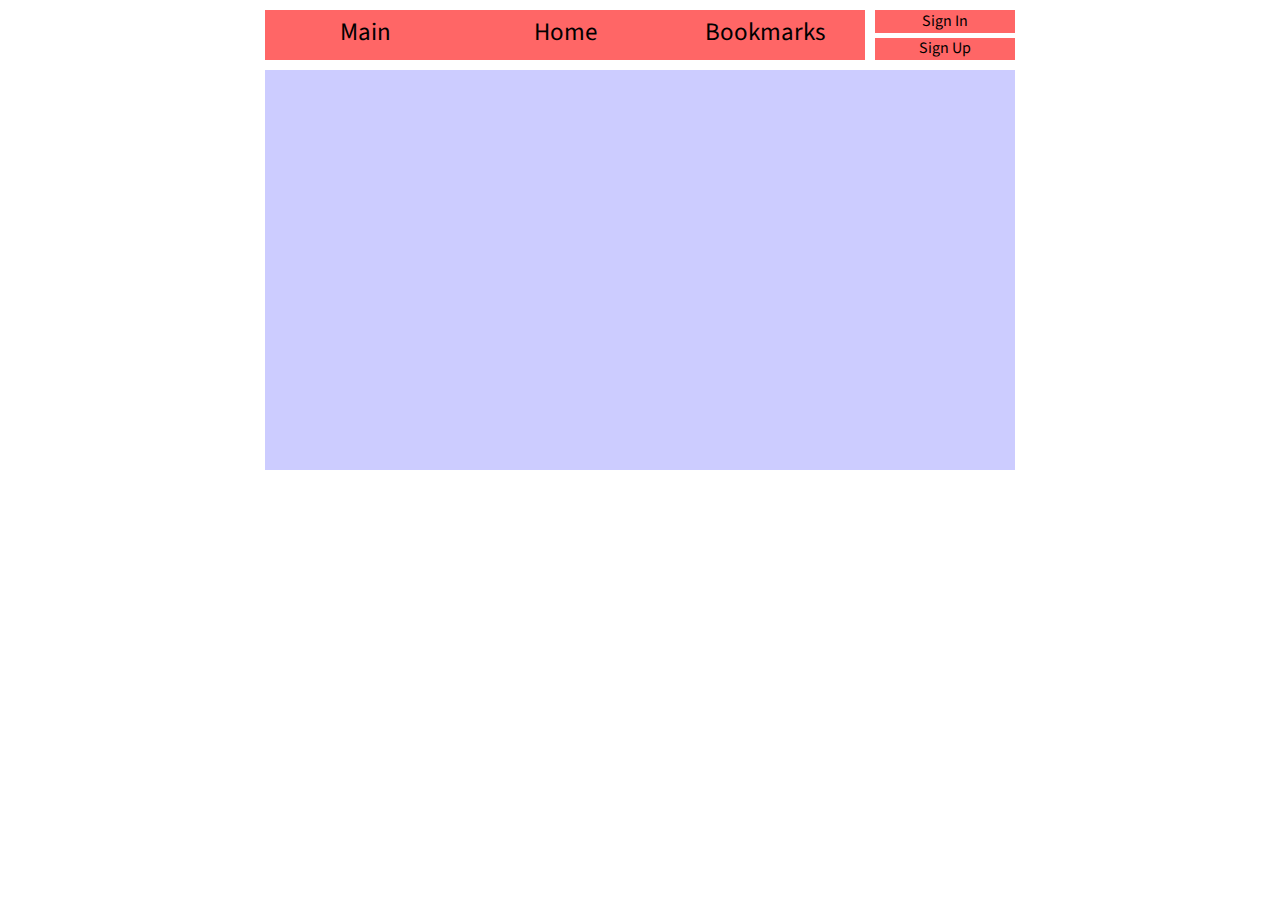
<file: default/index.html>
<!DOCTYPE html>
<html lang="en">
<head>
	<meta charset="UTF-8">
	<title>Document</title>
	<link rel="stylesheet" href="css/style.css">
</head>
<body>
	<div id="header">
		<div class="nav" id="main">Main</div>
		<div class="nav" id="home">Home</div>
		<div class="nav" id="bookmarks">Bookmarks</div>
		<div id="logIn">
			<div id="signIn">Sign In</div>
			<div id="signUp">Sign Up</div>
		</div>
	</div>
	<div id="content">
		
	</div>
</body>
</html>
</file>
<file: default/css/style.css>
@import url('https://fonts.googleapis.com/css?family=Source+Sans+Pro&subset=cyrillic');
@import "reset.css";

body {
	font-family: 'Source Sans Pro', sans-serif;
	width: 750px;
	margin: 0 auto;
	padding-top: 10px;
}

#header {
	overflow: hidden;
}

.nav {
	float: left;
	width: 200px;
	height: 40px;
	background: rgba(255, 0, 0, 0.6);
	text-align: center;
	font-size: 25px;
	padding-top: 10px;
	transition: 0.125s;
	user-select: none;
}

.nav:hover {
	background: rgba(255, 255, 255, 1);
	color: rgba(255, 0, 0, 0.6);
}


#content {
	height: 400px;
	width: 750px;
	background: rgba(0, 0, 255, 0.2);
	margin-top: 10px;
}

#logIn {
	width: 140px;
	float: left;
	margin-left: 10px;
}

#signIn, #signUp {
	height: 20px;
	background: rgba(255, 0, 0, 0.6);
	text-align: center;
	padding-top: 2.5px;
	user-select: none;
	width: 140px;
	transition: 0.125s;
}

#signIn {
	margin-bottom: 5px;
}

#signIn:hover, #signUp:hover {
	background: rgba(255, 255, 255, 1);
	color: rgba(255, 0, 0, 0.6);
}
</file>
